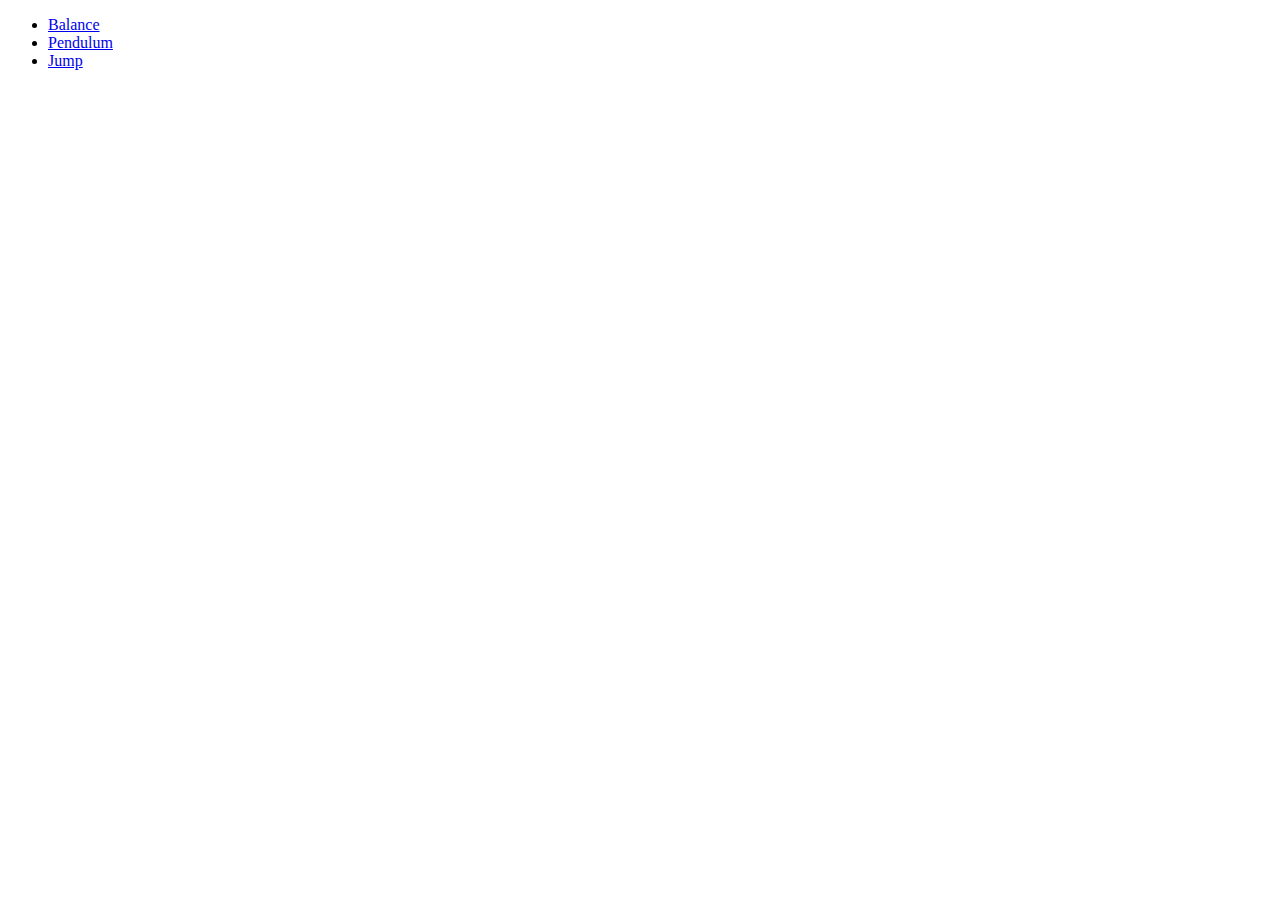
<file: index.html>
<!DOCTYPE html>
<html>
	<head>
		<title></title>
	</head>
	<body>
		<div>
			<ul>
				<li><a href="balance.html">Balance</a></li>
				<li><a href="pendulum.html">Pendulum</a></li>
				<li><a href="jump.html">Jump</a></li>
			</ul>
		</div>
	</body>
</html>
</file>
